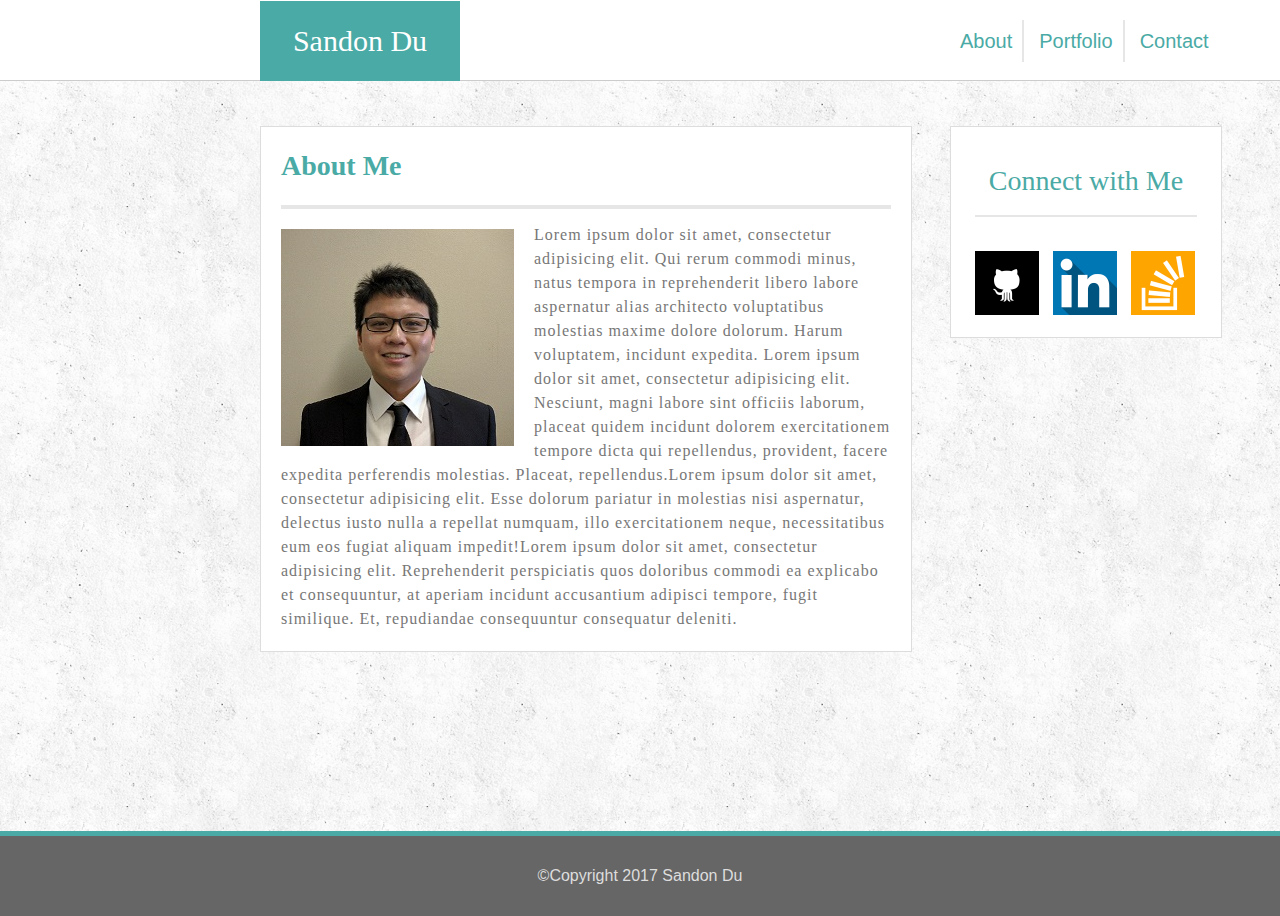
<file: index.html>
<!DOCTYPE html>
<html lang="en-us">

<head>
	<meta charset="utf-8">
	<meta name=”viewport” content=”width=device-width, initial-scale=1.0”>
	<title>Index</title>
	<link rel="stylesheet" type="text/css" href="assets/css/reset.css">
	<link rel="stylesheet" type="text/css" href="assets/css/style.css">
</head>

<body>
	<div id="top">
	</div>
	<div id="container1">
			<div id="name">
				<h1> Sandon Du </h1>
			</div>
			<div class="menu">
				<a id="about" href="index.html" >About</a>
				<a id="port" href="portfolio.html" >Portfolio</a>
				<a id="contact" href="contact.html" >Contact</a>
			</div>

		<div id="container2">
			<div id = "main">
				<h2> About Me </h2>

				<div id="content">
					<div id="profile">
						<img id="mypic" src="assets/images/profile.png" alt="Profile Picture">
					</div>

					<p> 
					Lorem ipsum dolor sit amet, consectetur adipisicing elit. Qui rerum commodi minus, natus tempora in reprehenderit libero labore aspernatur alias architecto voluptatibus molestias maxime dolore dolorum. Harum voluptatem, incidunt expedita. Lorem ipsum dolor sit amet, consectetur adipisicing elit. Nesciunt, magni labore sint officiis laborum, placeat quidem incidunt dolorem exercitationem tempore dicta qui repellendus, provident, facere expedita perferendis molestias. Placeat, repellendus.Lorem ipsum dolor sit amet, consectetur adipisicing elit. Esse dolorum pariatur in molestias nisi aspernatur, delectus iusto nulla a repellat numquam, illo exercitationem neque, necessitatibus eum eos fugiat aliquam impedit!Lorem ipsum dolor sit amet, consectetur adipisicing elit. Reprehenderit perspiciatis quos doloribus commodi ea explicabo et consequuntur, at aperiam incidunt accusantium adipisci tempore, fugit similique. Et, repudiandae consequuntur consequatur deleniti. 
					</p>
				</div>
			</div>
		</div>

		<div class = "social">
			<div id = "connectbox">
				<h3> Connect with Me </h3>
			</div>
				<div id="iconmenu">
					<div class="icon">
						<a href="https://github.com/sandond77">
							<img src="assets/images/Github.png" alt="Github" width="64" height="64">
						</a>
					</div>

					<div class="icon">
						<a href="https://www.linkedin.com/in/sandon-du-eit-36a547115/">
							<img src="assets/images/LinkedIn.png" alt="LinkedIn" width="64" height="64">
						</a>
					</div>

					<div class="icon">
						<a href="https://stackoverflow.com/users/8705239/sandond77">
							<img src="assets/images/StackOverflow.png" alt="StackedOverflow" width="64" height="64">
						</a>
					</div>
				</div>
		</div>
	</div>

	<div class="footer">
		©Copyright 2017 Sandon Du
	</div>

</body>
</html>
</file>
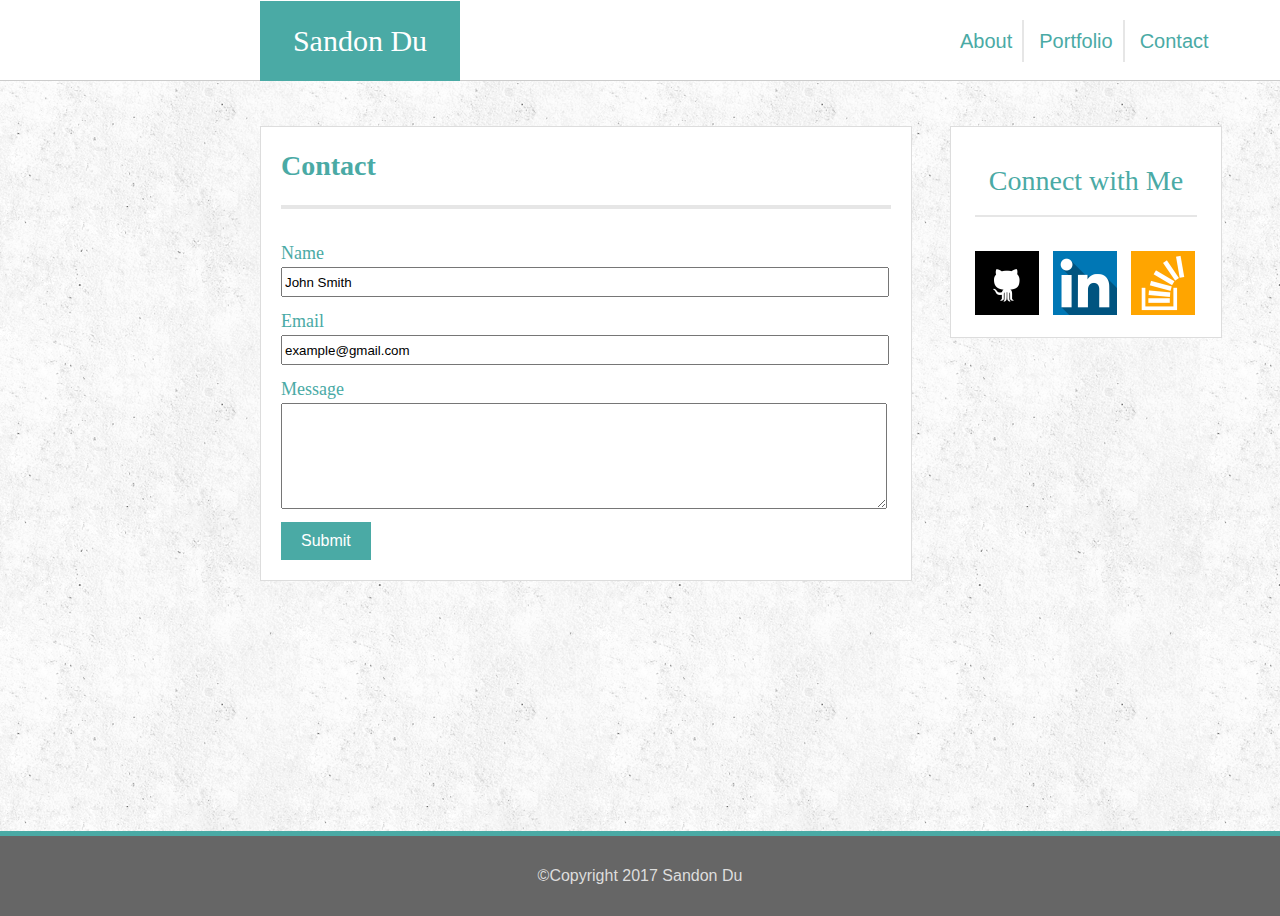
<file: contact.html>
<!DOCTYPE html>
<html lang="en-us">

<head>
	<meta charset="utf-8">
	<meta name=”viewport” content=”width=device-width, initial-scale=1.0”>
	<title>Contact</title>
	<link rel="stylesheet" type="text/css" href="assets/css/reset.css">
	<link rel="stylesheet" type="text/css" href="assets/css/style.css">
</head>

<body>
	<div id="top">
	</div>

	<div id="container1">
		<div id="name">
			<h1> Sandon Du </h1>
		</div>
		<div class="menu">
			<a id="about" href="index.html" >About</a>
			<a id="port" href="portfolio.html" >Portfolio</a>
			<a id="contact" href="contact.html" >Contact</a>
		</div>
	
		<div id="container2">
			<div id = "main">
				<h2> Contact </h2>
				<div id="content">
					<div id = "form">
						<form action="/action_page.php">
							<div class="formlabels"> Name </div>
							<input class="textbox" type="text" name="name" value="John Smith"> 
							<div class="formlabels"> Email </div>
							<input class="textbox" type="text" name="email" value="example@gmail.com">
							<div class="formlabels"> Message </div>
							<textarea id="textbox2">
							</textarea>
							<br>
							<input id=button type="submit" value="Submit" disabled>
						</form>
					</div>
				</div>
			</div>
		</div>

		<div class = "social">
			<div id = "connectbox">
				<h3> Connect with Me </h3>
			</div>
				<div id="iconmenu">
					<div class="icon">
						<a href="https://github.com/sandond77">
							<img src="assets/images/Github.png" alt="Github" width="64" height="64">
						</a>
					</div>

					<div class="icon">
						<a href="https://www.linkedin.com/in/sandon-du-eit-36a547115/">
							<img src="assets/images/LinkedIn.png" alt="LinkedIn" width="64" height="64">
						</a>
					</div>

					<div class="icon">
						<a href="https://stackoverflow.com/users/8705239/sandond77">
							<img src="assets/images/StackOverflow.png" alt="StackedOverflow" width="64" height="64">
						</a>
					</div>
				</div>
		</div>
	</div>

<div class="footer">
	©Copyright 2017 Sandon Du
</div>
	
</body>
</html>
</file>
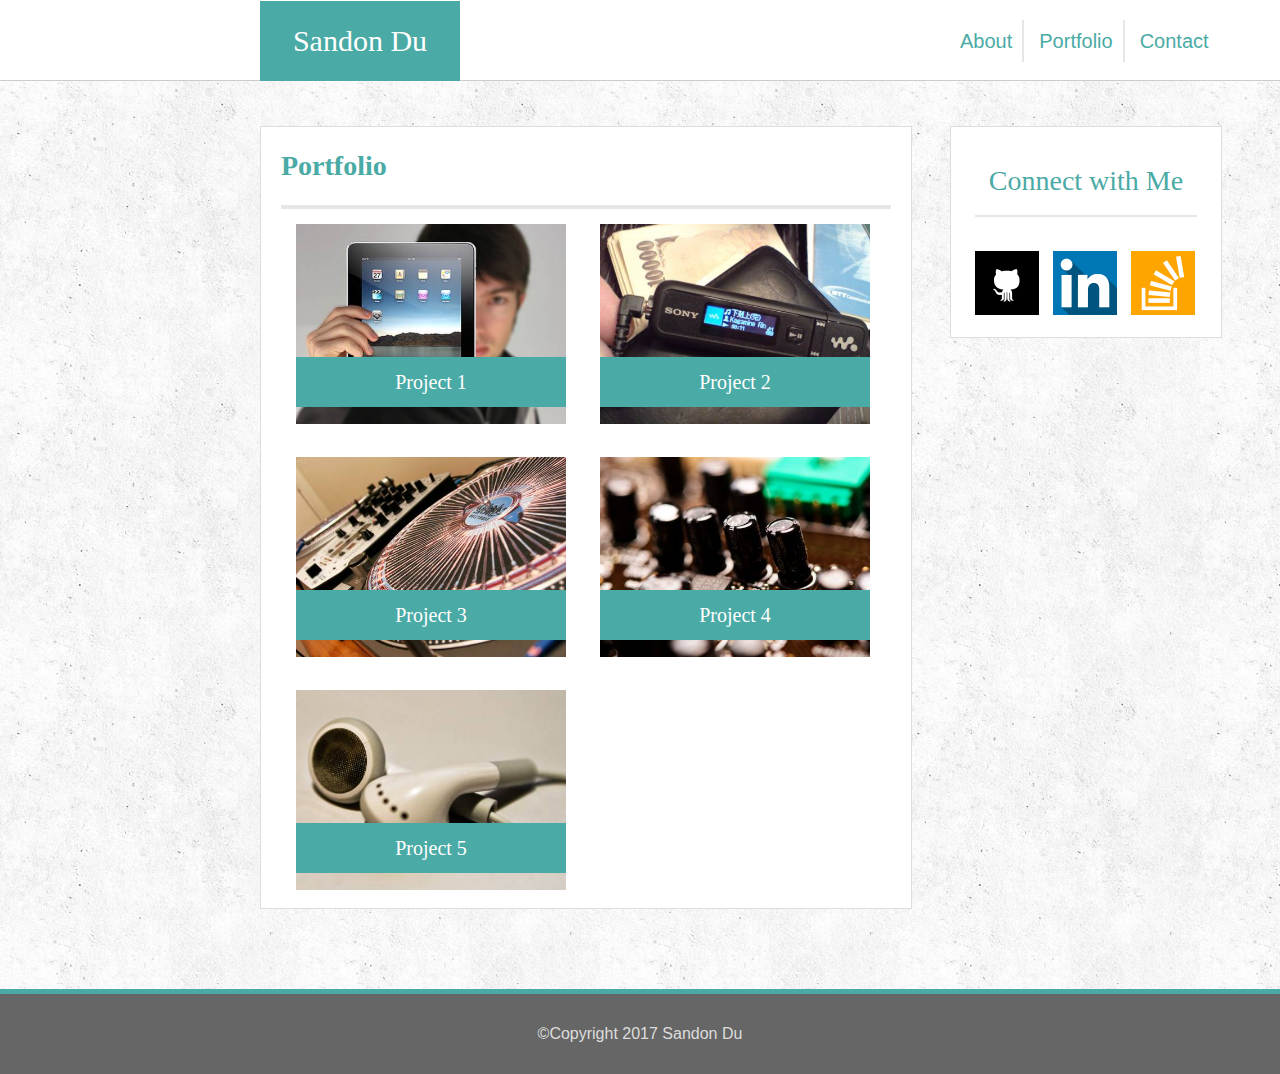
<file: portfolio.html>
<!DOCTYPE html>
<html lang="en-us">

<head>
	<meta charset="utf-8">
	<meta name=”viewport” content=”width=device-width, initial-scale=1.0”>
	<title>Portfolio</title>
	<link rel="stylesheet" type="text/css" href="assets/css/reset.css">
	<link rel="stylesheet" type="text/css" href="assets/css/style.css">
</head>

<body>
	<div id="top">
	</div>

	<div id="container1">
		<div id="name">
			<h1> Sandon Du </h1>
		</div>
		<div class="menu">
			<a id="about" href="index.html" >About</a>
			<a id="port" href="portfolio.html" >Portfolio</a>
			<a id="contact" href="contact.html" >Contact</a>
		</div>

	
		<div id="container2">
			<div id = "main" >
				<h2> Portfolio </h2>
				<div id="content">
					<div class = "project">
						<a href="#">
						<img class="image-proj" src="assets/images/place1.jpg" alt="Project 1" width="270" height="200">
						</a>
							<div class = "imagetext">
								<h4> Project 1 </h4>
							</div>
							<div class="backdrop">
								<div class="soon"> 
									<h5> Coming Soon </h5>
								</div>
							</div>
					</div>

					<div class = "project">
						<a href="#">
						<img class="image-proj" src="assets/images/place2.jpg" alt="Project 2" width="270" height="200">
						</a>
							<div class = "imagetext">
								<h4> Project 2 </h4>
							</div>
							<div class="backdrop">
								<div class="soon"> 
									<h5> Coming Soon </h5>
								</div>
							</div>
					</div>

					<div class = "project">
						<a href="#">
						<img class="image-proj" src="assets/images/place3.jpg" alt="Project 3" width="270" height="200">
						</a>
							<div class = "imagetext">
								<h4> Project 3 </h4>
							</div>
							<div class="backdrop">
								<div class="soon"> 
									<h5> Coming Soon </h5>
								</div>
							</div>
					</div>

					<div class = "project">
						<a href="#">
						<img class="image-proj" src="assets/images/place4.jpg" alt="Project 4" width="270" height="200">
						</a>
							<div class = "imagetext">
								<h4> Project 4 </h4>
							</div>
							<div class="backdrop">
								<div class="soon"> 
									<h5> Coming Soon </h5>
								</div>
							</div>
					</div>

					<div class = "project">
						<a href="#">
						<img class="image-proj" src="assets/images/place5.jpg" alt="Project 5" width="270" height="200">
						</a>
							<div class = "imagetext">
								<h4> Project 5 </h4>
							</div>
							<div class="backdrop">
								<div class="soon"> 
									<h5> Coming Soon </h5>
								</div>
							</div>
					</div>

				</div>
			</div>
		</div>

		<div class = "social">
			<div id = "connectbox">
				<h3> Connect with Me </h3>
			</div>
				<div id="iconmenu">
					<div class="icon">
						<a href="https://github.com/sandond77">
							<img src="assets/images/Github.png" alt="Github" width="64" height="64">
						</a>
					</div>

					<div class="icon">
						<a href="https://www.linkedin.com/in/sandon-du-eit-36a547115/">
							<img src="assets/images/LinkedIn.png" alt="LinkedIn" width="64" height="64">
						</a>
					</div>

					<div class="icon">
						<a href="https://stackoverflow.com/users/8705239/sandond77">
							<img src="assets/images/StackOverflow.png" alt="StackedOverflow" width="64" height="64">
						</a>
					</div>
				</div>
		</div>
	</div>

<div class="footer">
	©Copyright 2017 Sandon Du
</div>

</body>
</html>
</file>
<file: assets/css/style.css>
h1, h2, h3, h4, h5 {
	font-family: 'Georgia', Times, Times New Roman, serif;
}

body {
	background-image: url("../images/wallpaper.png");
}

#top {
	height:80px;
	width:100%;
	background-color: #ffffff;
	border-bottom:solid 1px #cccccc;
	min-width:1200px;
}

#container1{
	position:relative;
	top:-80px;
	width:960px;
	margin:0 auto;
}

#container2 {
	position:relative;
	top:0;
	padding:125px 100px 0px 100px;
	margin-bottom: 25px;
	width:960px;
	height:600px;
}

h1 {
	float:left;
	margin-left:100px;
	width:150px;
	padding: 25px;
	background-color:#4aaaa5;
	color:#ffffff;
	font-size:30px;
	font-family:'Georgia', Times, Times New Roman, serif;
	text-align:center;
}

.menu{
	position:absolute;
	left:760px;
	width:300px;
	font-size:20px;
	color:#777777;
	padding:30px;
	z-index:3;
}

/*To clear hyperlink decorations*/
#about,
#port,
#contact {
	text-decoration:none
}

#about,
#port,
#contact {
	color:#4aaaa5;
	padding:10px 10px 10px 10px;
	text-align:center;
	font-family:'Arial', 'Helvetica Neue', Helvetica, sans-serif;
}

#about,
#port {
	border-right:solid 2px #e6e6e6;
}

h2{
	color:#4aaaa5;
	font-size: 28px;
	padding: 25px 20px 25px 20px;
	font-weight:bold;
}

#main {
	float:left;
	width:650px;
	background-color: #ffffff;
	border:solid 1px #dddddd;
}

#content {
	margin:0px 20px 0px 20px;
	border-top:solid 4px #e6e6e6;
}

#profile {
	float:left;
	margin:20px 20px 0px 0px;
}

p {	
	margin:14px 0px 20px 0px;
	font-size:16px;
	line-height: 150%;
	letter-spacing: 1px;
	color:#777777;
}

.social {
	position:absolute;
	left:790px;
	top:125px;
	padding:40px 0px 100px 0px;
	width:270px;
	background-color: #ffffff;
	border:solid 1px #dddddd;
}

#connectbox {
	height:70px;
	position:relative;
	top:0px;
	margin:0px 24px 0px 24px;
}

h3{
	color:#4aaaa5;
	font-size: 28px;
	padding:0px 0px 20px 0px;
	text-align:center;
	border-bottom: solid 2px #e6e6e6;;
}

#iconmenu{
	position:absolute;
	bottom:0;
	width:100%;
	margin:0px 24px 0px 19px;
	}

.icon {
	display:inline-block;
	margin:19px 5px 19px 5px;
}

#form{
	margin:20px 0px 20px 0px;
}

#button{
	padding:10px 20px 10px 20px;
	margin-top:10px;
	background:#4aaaa5;
	color:#ffffff;
	border:0;
	font-size:16px;
}

.formlabels{
	padding:15px 0px 5px 0px;
	font-size:18px;
	color: #4aaaa5;
}

.textbox{
	width: 600px;
	height:24px;
}

#textbox2{
	width: 600px;
	height: 100px;
	resize: vertical;
	overflow: scroll;
}

.project {
	position: relative;
	display:inline-block;
	margin:15px;
}

.imagetext{
	position:absolute;
	bottom:20px;
	background: #4aaaa5;
	width:100%;
	text-align:center;
	padding:15px 0px 15px 0px;
	font-size:20px;
	color:#ffffff;
}

.project:hover .backdrop{
	opacity:.75;
}

.project:hover .soon{
	opacity:1;
}

.backdrop {
	width:100%;
	height:100%;
	background-color: #808080;
	transition: .5s ease;
	opacity: 0;
	position: absolute;
	top:0;
}

.soon{
	width:100%;
}

h5{	
	position:relative;
	top:80px;
	text-align:center;
	padding:10px;
	color: #ffffff;
	font-size:20px;
	font-weight:bold;
}

.footer {
/*	position:absolute;
	bottom:-500px;*/
	background:#666666;
	color:#dddddd;
	clear:both;
	overflow:auto;
	width:100%;
	text-align:center;
	padding:32px 0px 32px 0px;
	border-top:solid 5px #4aaaa5;
	margin-top:25px;
	font-family:'Arial', 'Helvetica Neue', Helvetica, sans-serif;
	min-width:1200px;
	height:100%;
}


@media screen and (max-device-width:980px) {
	#top{
		width:980px;
	}

	p{
		width:100%;
	}

	.image-proj{
		height:100%;
		width:580px;
	}

	#profile{
		width:100%;
		float:none;
	}

	#mypic{
		width:100%;
		height:100%;
	}

	.textbox{
		width:100%;
		overflow:visible;
	}

	h1,
	h2,
	h3,
	h4,
	h5,
	.formlabels{
		font-size:3vw;
	}	
}

@media screen and (max-device-width:768px) {
	#top,
	#container1,
	#container2{
		width:100%;
		}

	#container2{
		height:100%;
		min-width:600px;
	}

	.menu{
/*		position:static;*/
		display:inline-block;
		float:right;
	}

	#main{
		position:static;
		width:100%;
		float:left;
	}

	#profile{
		width:300px;
		height:300px;
		float:left;

	}
	.social{
		clear:both;
		width:100%;
		position:static;
		float:left;
		margin:50px 0px 0px 100px;
		padding: 40px 0px 40px 0px;
	}

	.connectbox{
		position:relative
	}

	#iconmenu{
		position:relative;
		text-align:center;
		margin:0px;
	}

	.image-proj{
		display:inline-block;
		text-align: center;
		width:430px;
		height:35%;
	}

	.textbox,
	#textbox2{
		width:90%;
	}

	.textbox{
		height:4vw;
	}

	h1,
	h2,
	h3,
	h4,
	h5,
	.formlabels{
		font-size:3vw;
	}


}

@media screen and (max-device-width:640px) {
	#top,
	#container1,
	#container2{
		width:100%;
		}

	#top{
		height:160px;
	}

	#footer{
	}

	h1{
		float:left;
		width:100%;
		position:absolute;
		top:-80px;
	}

	#about,
	#port,
	#contact{
		position:relative;
		left:150px;
		display:inline-block;
		width:30%;
		height:100%;
		margin:0 auto;
		font-size:3vw;
	}

	.menu{
		width:100%;
		min-width:640px;
		position:relative;
		left:0;
	}

	.image-proj{
		height:100%;
		width:100%;
		margin:15px 0px 15px 0px;
	}

	.project{
		width:100%;
		margin:0;
	}

	.textbox,
	#textbox2{
		width:95%;
	}
}
</file>
